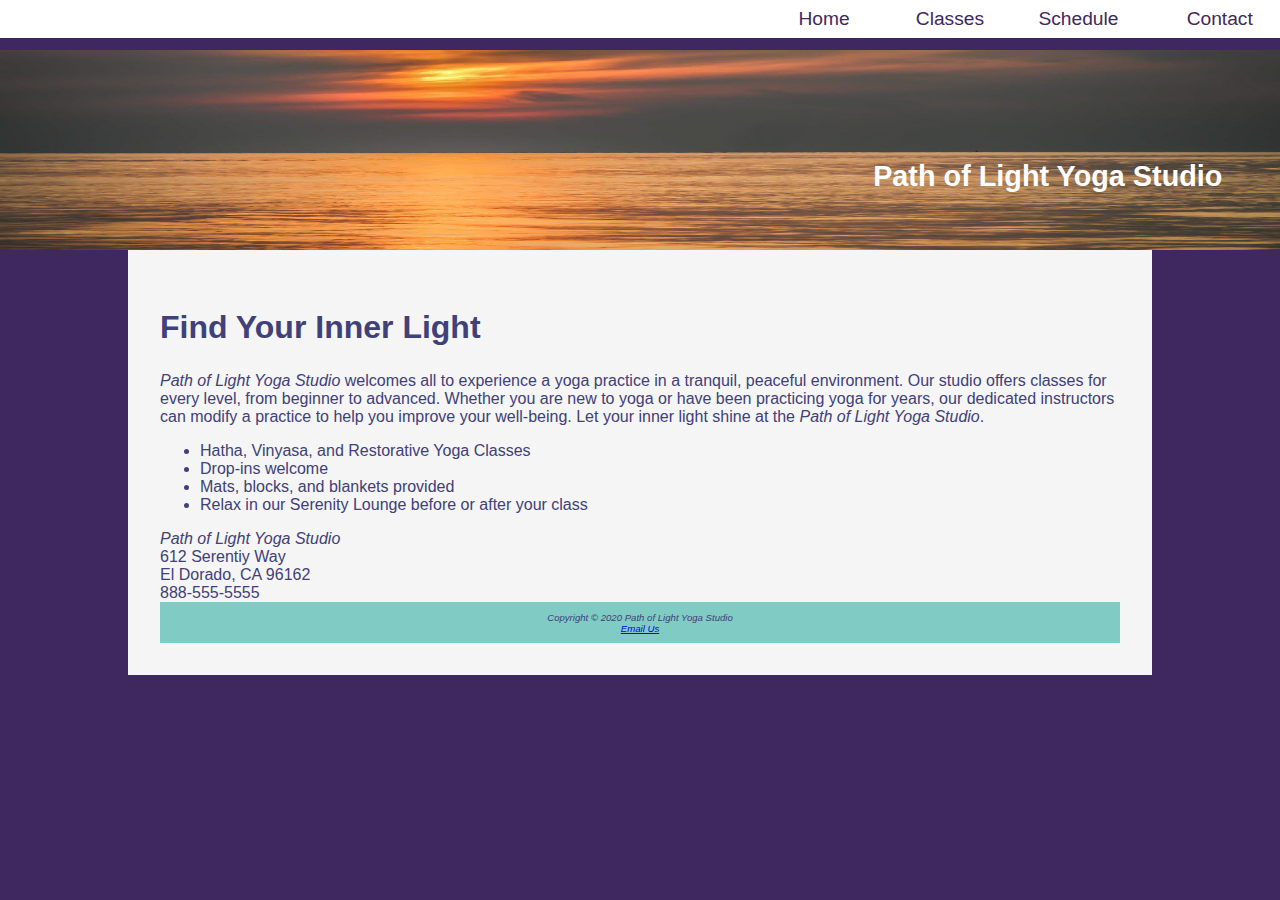
<file: index.html>
<!DOCTYPE html>
<html lang="en">
     <head>
          <title>Yoga</title>
          <meta charset="utf-8">
          <link rel="stylesheet" href="style.css">
     </head>
     <body>
          <header class="home">
               <h1><a href="index.html">Path of Light Yoga Studio</a></h1>
          </header>
          <nav>
               <ul>
                    <li><a href="index.html">Home</a></li>
                    <li><a href="classes.html">Classes</a></li>
                    <li><a href="schedule.html">Schedule</a></li>
                    <li><a href="contact.html">Contact</a></li>
               </ul>
          </nav>
          <div id="wrapper">
               <main>
                    <h2>Find Your Inner Light</h2>
                    <p>
                         <i class="studio">Path of Light Yoga Studio</i> welcomes all to experience a yoga practice in a tranquil, peaceful
                         environment. Our studio offers classes for every level, from beginner to advanced. Whether you are new
                         to yoga or have been practicing yoga for years, our dedicated instructors can modify a practice to help
                         you improve your well-being. Let your inner light shine at the <i class="studio">Path of Light Yoga Studio</i>.
                    </p>
                    <ul>
                         <li>Hatha, Vinyasa, and Restorative Yoga Classes</li>
                         <li>Drop-ins welcome</li>
                         <li>Mats, blocks, and blankets provided</li>
                         <li>Relax in our Serenity Lounge before or after your class</li>
                    </ul>
                    <div class="clear">
                         <i class="studio">Path of Light Yoga Studio</i><br>
                         612 Serentiy Way<br>
                         El Dorado, CA 96162
                    </div>
                    <a id="mobile" href="tel:888-555-5555">888-555-5555</a>
                    <span id="desktop">888-555-5555</span>
               </main>
               <footer>
                    Copyright &copy; 2020 Path of Light Yoga Studio<br>
                    <a href="mailto:nic.bander@evsck12.com">Email Us</a>
               </footer>
          </div>
     </body>
</html>
</file>
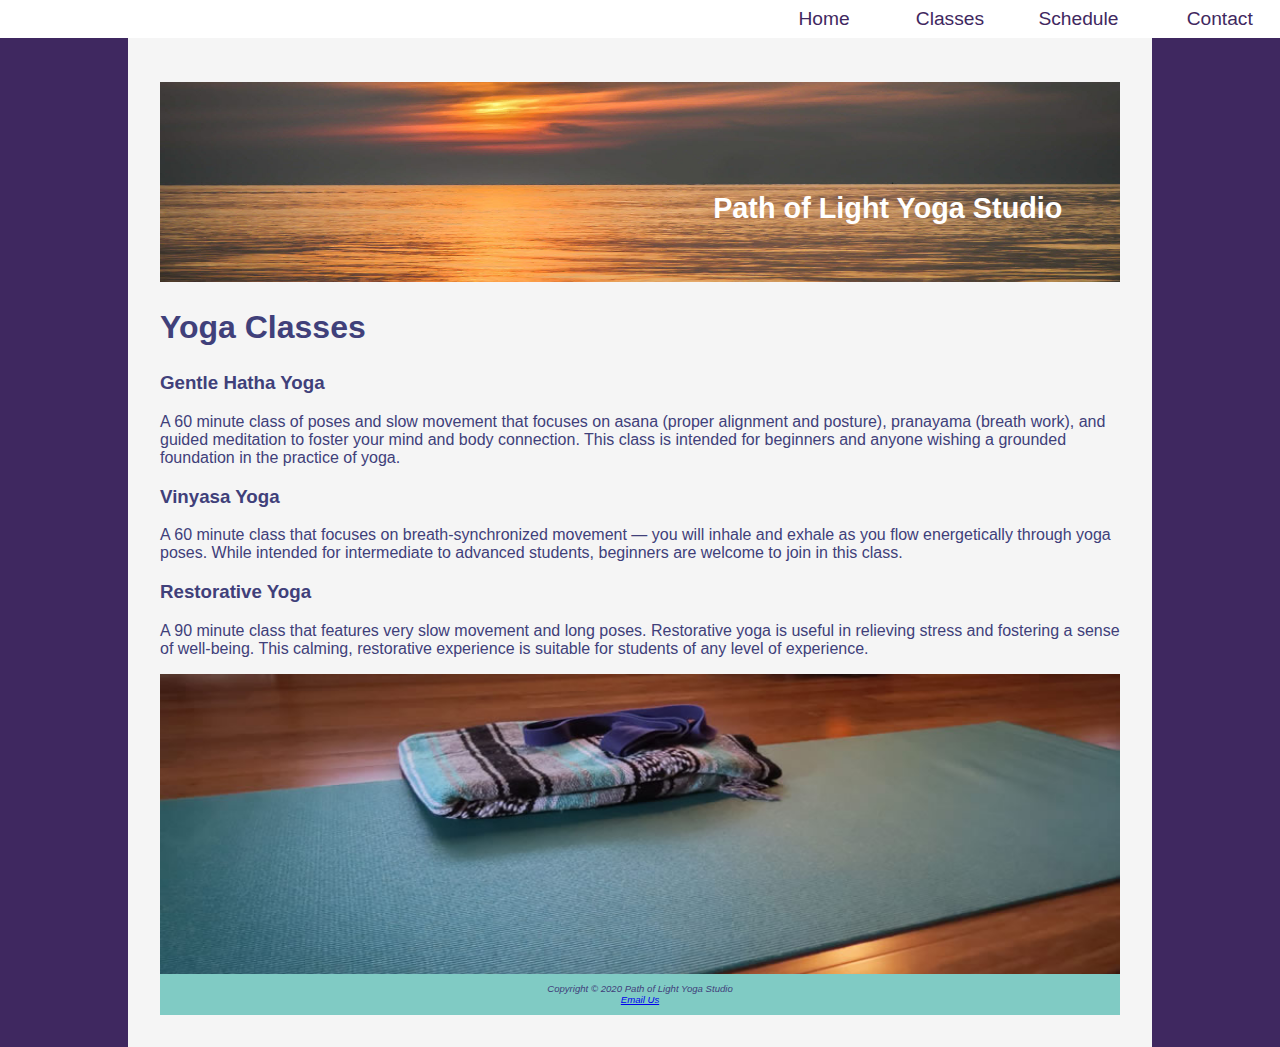
<file: classes.html>
<!DOCTYPE html>
<html lang="en">
     <head>
          <title>Classes</title>
          <meta charset="utf-8">
          <link rel="stylesheet" href="style.css">
     </head>
     <body>
          <div id="wrapper">
               <header class="content">
                    <h1><a href="index.html">Path of Light Yoga Studio</a></h1>
               </header>
               <nav>
                    <ul>
                         <li><a href="index.html">Home</a></li>
                         <li><a href="classes.html">Classes</a></li>
                         <li><a href="schedule.html">Schedule</a></li>
                         <li><a href="contact.html">Contact</a></li>
                    </ul>
               </nav>
               <main>
                    <h2>Yoga Classes</h2>

                    <div class="onethird">
                         <h3>Gentle Hatha Yoga</h3>
                         <p>A 60 minute class of poses and slow movement that focuses on asana (proper alignment and posture), pranayama (breath work), and guided meditation to foster your mind and body connection. This class is intended for beginners and anyone wishing a grounded foundation in the practice of yoga.</p>
                    </div>
                    <div class="onethird">
                         <h3>Vinyasa Yoga</h3>
                         <p>A 60 minute class that focuses on breath-synchronized movement — you will inhale and exhale as you flow energetically through yoga poses. While intended for intermediate to advanced students, beginners are welcome to join in this class.</p>
                    </div>
                    <div class="onethird">
                         <h3>Restorative Yoga</h3>
                         <p>A 90 minute class that features very slow movement and long poses. Restorative yoga is useful in relieving stress and fostering a sense of well-being. This calming, restorative experience is suitable for students of any level of experience.</p>
                    </div>
                    <div id="mathero"></div>
               </main>
               <footer>
                    Copyright © 2020 Path of Light Yoga Studio<br>
                    <a href="mailto:nic.bander@evsck12.com">Email Us</a>
               </footer>
          </div>
     </body>
</html>
</file>
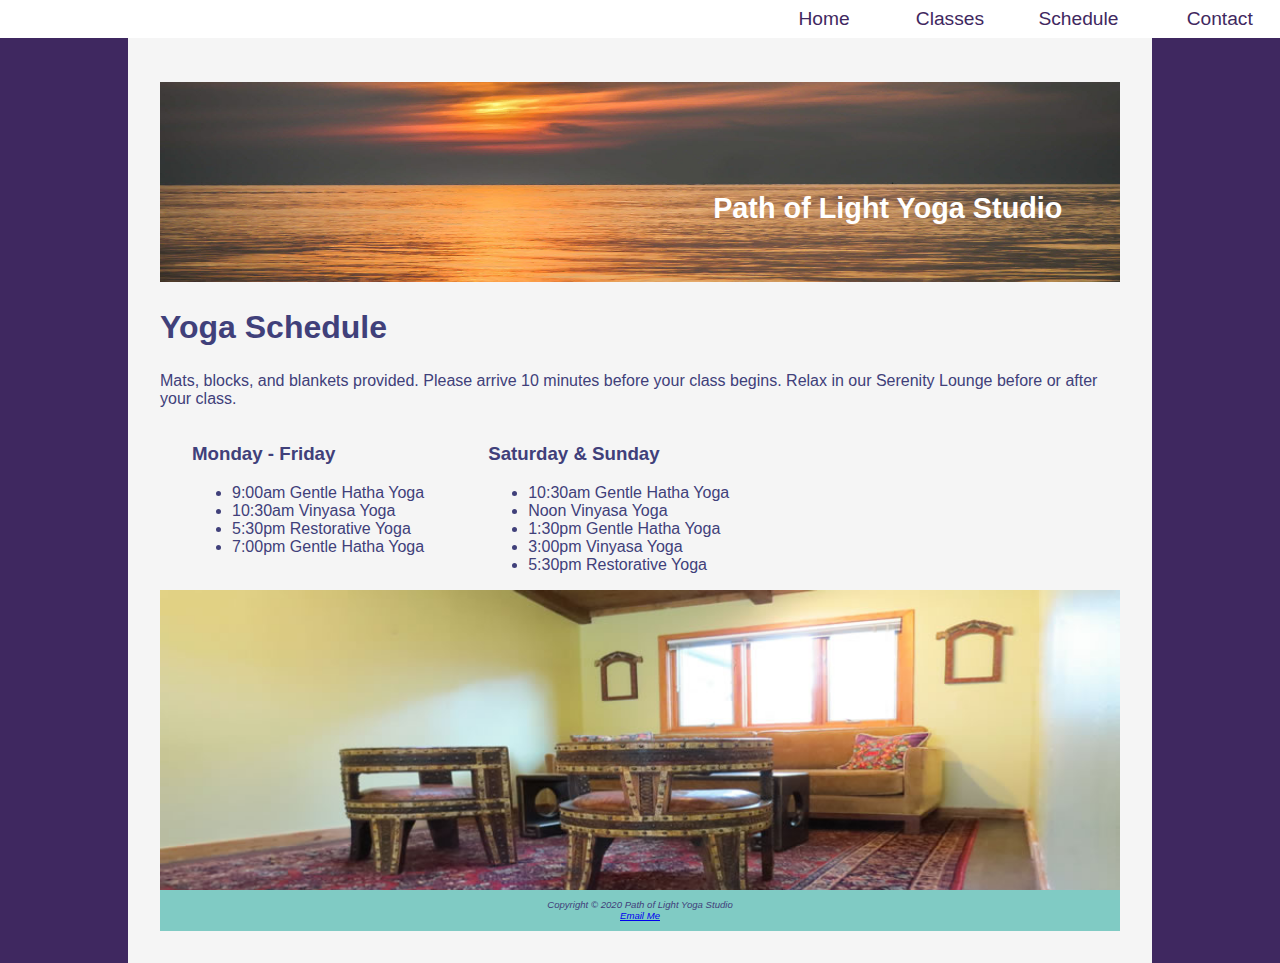
<file: schedule.html>
<!DOCTYPE html>
<html lang="en">
<head>
    <meta charset="utf-8">
    <title>Schedule</title>
    <link rel="stylesheet" href="style.css">
</head>
<body>
<div id="wrapper">
    <header class="content">
        <h1><a href="index.html">Path of Light Yoga Studio</a></h1>
    </header>
    <nav>
        <ul>
             <li><a href="index.html">Home</a></li>
             <li><a href="classes.html">Classes</a></li>
             <li><a href="schedule.html">Schedule</a></li>
             <li><a href="contact.html">Contact</a></li>
        </ul>
   </nav>
    <main>
        <h2>Yoga Schedule</h2>
        <p>Mats, blocks, and blankets provided. Please arrive 10 minutes before your class begins. Relax in our Serenity Lounge before or after your class.</p>
        <div id="flow">
            <section>
                <h3>Monday - Friday</h3>
                <ul>
                    <li>9:00am Gentle Hatha Yoga</li>
                    <li>10:30am Vinyasa Yoga</li>
                    <li>5:30pm Restorative Yoga</li>
                    <li>7:00pm Gentle Hatha Yoga</li>
                </ul>
            </section>
            <section>
                <h3>Saturday & Sunday</h3>
                <ul>
                    <li>10:30am Gentle Hatha Yoga</li>
                    <li>Noon Vinyasa Yoga</li>
                    <li>1:30pm Gentle Hatha Yoga</li>
                    <li>3:00pm Vinyasa Yoga</li>
                    <li>5:30pm Restorative Yoga</li>
                </ul>
            </section>
        </div> 
        <div id="loungehero"></div>
    </main>
    <footer>
        Copyright © 2020 Path of Light Yoga Studio<br>
        <a href="mailto:nic@bander.com">Email Me</a>
    </footer>
</div>
</body>
</html>
</file>
<file: style.css>
/* full screen */
@media(min-width:1024px){
     body{
          margin:0;
          background-color: #3F2860;
          color:#40407A;                /*text color*/
          font-family: Verdana,Arial, sans-serif;
     }
     header{
          background-image: url("images/sunrise.jpg");
          background-size: 100% 100%;   /*stretch the image to 100% of the parent*/
          color:#FFF;
          font-size: 120%;
          margin-top: 50px;
          text-align: right;
          min-height: 200px;
     }
     /* applying style to the nav section */
     header a:link{text-decoration: none;display: block;color:#FFF;}
     header a:visited{text-decoration: none;display: block;color:#FFF;}
     header a:hover{text-decoration: none;display: block;color:#EDF5F5;}
     h1{
          line-height:200%;
          padding-top: 50px;
          padding-right: 2em;
     }
     h2{
          font-size:200%
     }
     nav{
          position:fixed;
          top:0;
          left:0;
          text-align: right;
          background-color: #FFF;
          margin:0;
          padding-right:0;
          padding:.5em;
          width:100%;
          z-index:9999;
     }
     nav a{    /*this is for the a tags in the nav tag*/
          display:block;
          text-decoration: none;
     }
     nav a:link { color: #3F2860; }
     nav a:visited { color: #497777; }
     nav a:hover { color: #A26100;}
     nav ul{
          display:flex;
          flex-wrap:nowrap;
          justify-content:flex-end;
          margin:0;
          font-size:1.2em;
          list-style-type: none;
     }
     nav li{
          width:7em;
          padding: 0 1em 0 1em;
          display:inline;
     }
     
     footer{
          background-color: #80CBC4;
          font-size: .60em;
          text-align: center;
          font-family: Arial, Helvetica, sans-serif;
          font-style: italic;
          padding:1em;
     }
     img{
          padding-left: 1em;
          padding-right: 1em;
     }
     .studio{
          color:#40407A;
          font-style: italic;
     }
     #wrapper{
          padding:2em;
          margin:auto;
          width:80%;
          background-color: #f5f5f5;
     }
     .home{
          height:50vh;
          padding-left: 8em;
          padding-top: 5em;
     }
     .content{
          height:30vh;
          padding-left: 8em;
          padding-top: 5em;
     }
     #mathero{
          background-image: url("images/yogamat.jpg");
          background-repeat: no-repeat;
          background-size: cover;
          display:block;
          height:300px;
          padding-bottom:1em;
     }
     #loungehero{
          background-image: url("images/yogalounge.jpg");
          background-repeat: no-repeat;
          background-size: cover;
          display:block;
          height:300px;
          padding-bottom:1em;
     }
     section{
          padding-left: 2em;
          padding-right: 2em;
     }
     #flow{                        /*flex the items in a row*/
          display: flex;
          flex-wrap: wrap;
          flex-direction:row;
     }
     #mobile{
          display:none;
     }
     #desktop{
          display:inline;
     }


     /*
          main{
               padding-top: 1em;
               padding-left: 2em;
               padding-right: 2em;
               display:block;
               margin-left: 170px;    
          }
          .floatleft{
               float: left;
               margin-right: 4em;
               margin-bottom: 1em;
          }
          .onehalf{
               float: left;
               width:50%;
               padding-left: 2em;
               padding-right: 2em;
          }
          .onethird{
               float: left;
               width:33%;
               padding-left: 2em;
               padding-right: 2em;
          }
          #clear{
               clear:both;
          }
     */
}

/* half screen or tablet could work with max-width:1024...*/
@media(min-width:600px){
     body{
          margin:0;
          background-color: #3F2860;
          color:#40407A;                /*text color*/
          font-family: Verdana,Arial, sans-serif;
     }
     header{
          background-image: url("images/sunrise.jpg");
          background-size: 100% 100%;   /*stretch the image to 100% of the parent*/
          color:#FFF;
          font-size: 90%;
          margin-top: 50px;
          text-align: right;
          min-height: 200px;
     }
     /* applying style to the nav section */
     header a:link{text-decoration: none;display: block;color:#FFF;}
     header a:visited{text-decoration: none;display: block;color:#FFF;}
     header a:hover{text-decoration: none;display: block;color:#EDF5F5;}
     h2{
          font-size:200%
     }
     nav{
          position:fixed;
          top:0;
          left:0;
          text-align: right;
          background-color: #FFF;
          margin:0;
          padding-right:0;
          padding:.5em;
          width:100%;
          z-index:9999;
     }
     nav a{    /*this is for the a tags in the nav tag*/
          display:block;
          text-decoration: none;
     }
     nav a:link { color: #3F2860; }
     nav a:visited { color: #497777; }
     nav a:hover { color: #A26100;}
     nav ul{
          display:flex;
          flex-wrap:nowrap;
          justify-content:flex-end;
          margin:0;
          font-size:1.2em;
          list-style-type: none;
     }
     nav li{
          width:7em;
          padding: 0 1em 0 1em;
     }
     footer{
          font-size: .60em;
          font-family: Arial, Helvetica, sans-serif;
          font-style: italic;
          text-align: center;
     }
     .studio{
          color:#40407A;
          font-style: italic;
     }
     #wrapper{
          padding:2em;
          background-color: #f5f5f5;
     }
     .home{
          height:20vh;
          padding-left: 10%;
          padding-top: 2em;
     }
     .content{
          height:20vh;
          padding-left: 10%;
          padding-top: 2em;
     }
     #mathero{
          background-image: url("images/yogamat.jpg");
          background-repeat: no-repeat;
          background-size: cover;
          display:block;
          height:300px;
          padding-bottom:1em;
     }
     #loungehero{
          background-image: url("images/yogalounge.jpg");
          background-repeat: no-repeat;
          background-size: cover;
          display:block;
          height:300px;
          padding-bottom:1em;
     }
     section{
          padding-left: 2em;
          padding-right: 2em;
     }
     #flow{                        /*flex the items in a row*/
          display: flex;
          flex-wrap: wrap;
          flex-direction:row;
     }
     #mobile{
          display:none;
     }
     #desktop{
          display:inline;
     }
}

/* mobile screen */
@media(max-width:600px){
     body{
          margin:0;
          background-color: #3F2860;
          color:#40407A;                /*text color*/
          font-family: Verdana,Arial, sans-serif;
     }
     header{
          background-image: url("images/sunrise.jpg");
          background-size: 100% 100%;   /*stretch the image to 100% of the parent*/
          color:#FFF;
          font-size: 90%;
          margin-top: 50px;
          text-align: right;
          min-height: 200px;
     }
     /* applying style to the nav section */
     header a:link{text-decoration: none;display: block;color:#FFF;}
     header a:visited{text-decoration: none;display: block;color:#FFF;}
     header a:hover{text-decoration: none;display: block;color:#EDF5F5;}
     /* h1{
          line-height:200%;
          padding-top: 50px;
          padding-right: 2em;
     } */
     h2{
          font-size:200%
     }
     nav{
          position:fixed;
          top:0;
          left:0;
          text-align: right;
          background-color: #FFF;
          margin:0;
          padding-right:0;
          padding:.5em;
          width:100%;
          z-index:9999;
     }
     nav a{    /*this is for the a tags in the nav tag*/
          display:block;
          text-decoration: none;
     }
     nav a:link { color: #3F2860; }
     nav a:visited { color: #497777; }
     nav a:hover { color: #A26100;}
     nav ul{
          display:flex;
          flex-wrap:wrap;
          justify-content:row;
          margin:0;
          font-size:1.2em;
          list-style-type: none;
     }
     nav li{
          width:40%;
          padding: 0 1em 0 1em;
          display:inline;
     }
     footer{
          font-size: .60em;
          text-align: center;
          font-family: Arial, Helvetica, sans-serif;
          font-style: italic;
     }
     .studio{
          color:#40407A;
          font-style: italic;
     }
     #wrapper{
          padding:2em;
          background-color: #f5f5f5;
     }
     .home{
          height:20vh;
          padding-left: 10%;
          padding-top: 2em;
     }
     .content{
          height:20vh;
          padding-left: 10%;
          padding-top: 2em;
     }
     section{
          padding-left: .5em;
          padding-right: .5em;
     }
     #flow{                        /*flex the items in a row*/
          display: flex;
          flex-wrap: wrap;
          flex-direction:row;
     }
     #mobile{   /*changing the visibility*/
          display:inline;
     }
     #desktop{   /*changing the visibility*/
          display:none;
     }
}

/* The homework project's responsive layout is close to this, 
          but you need to play with the media tags */

/* global property or global var */
* {box-sizing: border-box;}
</file>
